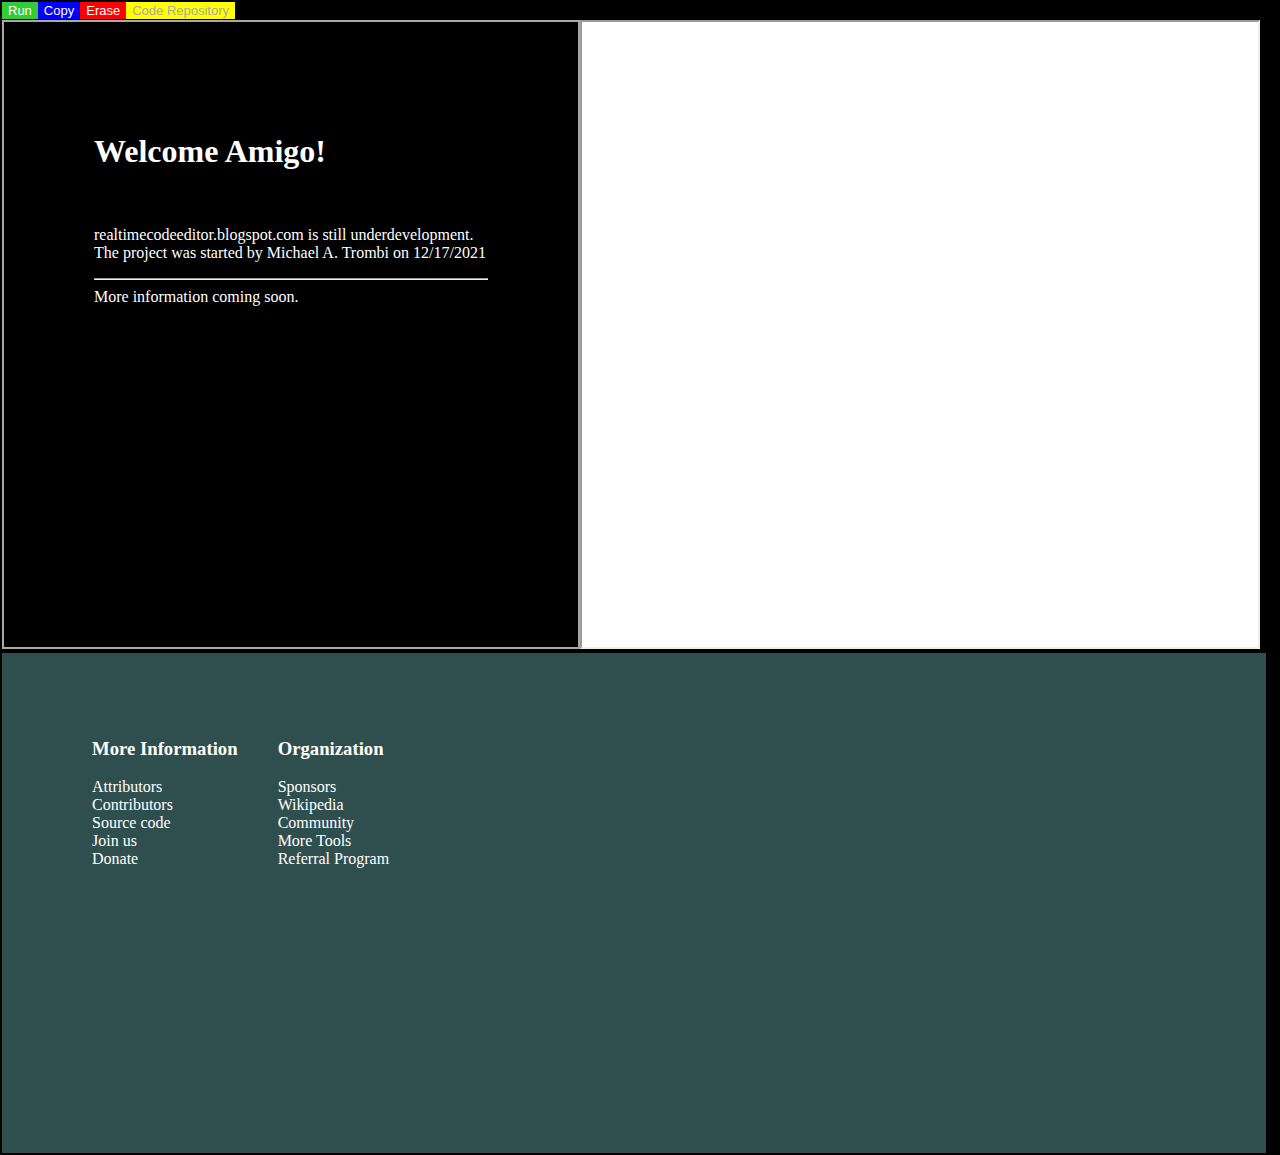
<file: sloppy.html>
<?xml version="1.0" encoding="UTF-8" ?>
<!DOCTYPE html>
<html lang='en' xmlns='http://www.w3.org/1999/xhtml' xmlns:b='http://www.google.com/2005/gml/b' xmlns:data='http://www.google.com/2005/gml/data' xmlns:expr='http://www.google.com/2005/gml/expr'>
<head>
    <meta charset='UTF-8'/>
    <meta content='width=device-width, initial-scale=1.0' name='viewport'/>
    <meta content='ie=edge' http-equiv='X-UA-Compatible'/>
    <title>Html editor</title>
   <b:skin><![CDATA[/*
/* width */
::-webkit-scrollbar {
  width: 7px;
}

/* Track */
::-webkit-scrollbar-track {
  box-shadow: inset 0 0 5px grey; 
}
 
/* Handle */
::-webkit-scrollbar-thumb {
  background: limegreen; 
}

/* Handle on hover */
::-webkit-scrollbar-thumb:hover {
  background: black; 
}
  ]]></b:skin>
</head>
<body style='background:black; font-family:Verdana;height:100%;margin:2px;color:white;'>
    <div class='main-editor' style='height:100%;'>
        <button class='btn' style='border:0px;float:left;background:limegreen;font-weight:200; font-size:13px; color:white;'>
          Run
        </button>
        <button class='btn' style='border:0px;float:left;background:blue;font-weight:200; font-size:13px; color:white;'>
          Copy
        </button>
        <button class='btn' style='border:0px;float:left;background:red;font-weight:200; font-size:13px; color:white;'>
          Erase
        </button>
        <button class='btn' style='border:0px;float:left;background:yellow;font-weight:200; font-size:13px; color:darkgray;'>
          Code Repository
        </button>
        <br/>
        <div class='first' contenteditable='true' style='height:625px; width:45%; float:left; border:2px solid darkgray; color:white; resize:both;'>
          <div style='background:black; font-family:Verdana;height:200px;margin:50px;color:white;padding:40px;'>
            <h1>
              Welcome Amigo!
            </h1>
            <br/>
            <p>
              realtimecodeeditor.blogspot.com is still underdevelopment. The project was started by Michael A. Trombi on 12/17/2021
              <br/>
              <hr/>
              More information coming soon.
            </p>
          </div>
        </div>
        <iframe class='second' style='height:100%;height:625px;width:53%;background:white;'>
        </iframe>
    <div class='third' style='height:400px;width:91.2%;background:darkslategray;padding:50px;color:white;'>
       <ul style='list-style: none; float:left;'>
        <h3>More Information</h3>
        <li>Attributors</li>
        <li>Contributors</li>
        <li>Source code</li>
        <li>Join us</li>
        <li>Donate</li>
      </ul>
      <ul style='list-style: none; float:left;'>
        <h3>Organization</h3>
        <li>Sponsors</li>
        <li>Wikipedia</li>
        <li>Community</li>
        <li>More Tools</li>
        <li>Referral Program</li>
      </ul>
    </div>
    </div>
    <script>
  const first = document.querySelector(&quot;.first&quot;);
const iframe = document.querySelector(&quot;iframe&quot;);
const btn = document.querySelector(&quot;button&quot;);

btn.addEventListener(&quot;click&quot;, () =&gt; {
  var html = first.textContent;
  iframe.src = &quot;data:text/html;charset=utf-8,&quot; + encodeURI(html);
});


first.addEventListener(&#39;keyup&#39;,()=&gt;{
  var html = first.textContent;
  iframe.src = &quot;data:text/html;charset=utf-8,&quot; + encodeURI(html);
})

first.addEventListener(&quot;paste&quot;, function(e) {
        e.preventDefault();
        var text = e.clipboardData.getData(&quot;text/plain&quot;);
        document.execCommand(&quot;insertText&quot;, false, text);
    });
  </script>
  <b:section class='main' id='main' showaddelement='yes'/>
</body>
</html>
</file>
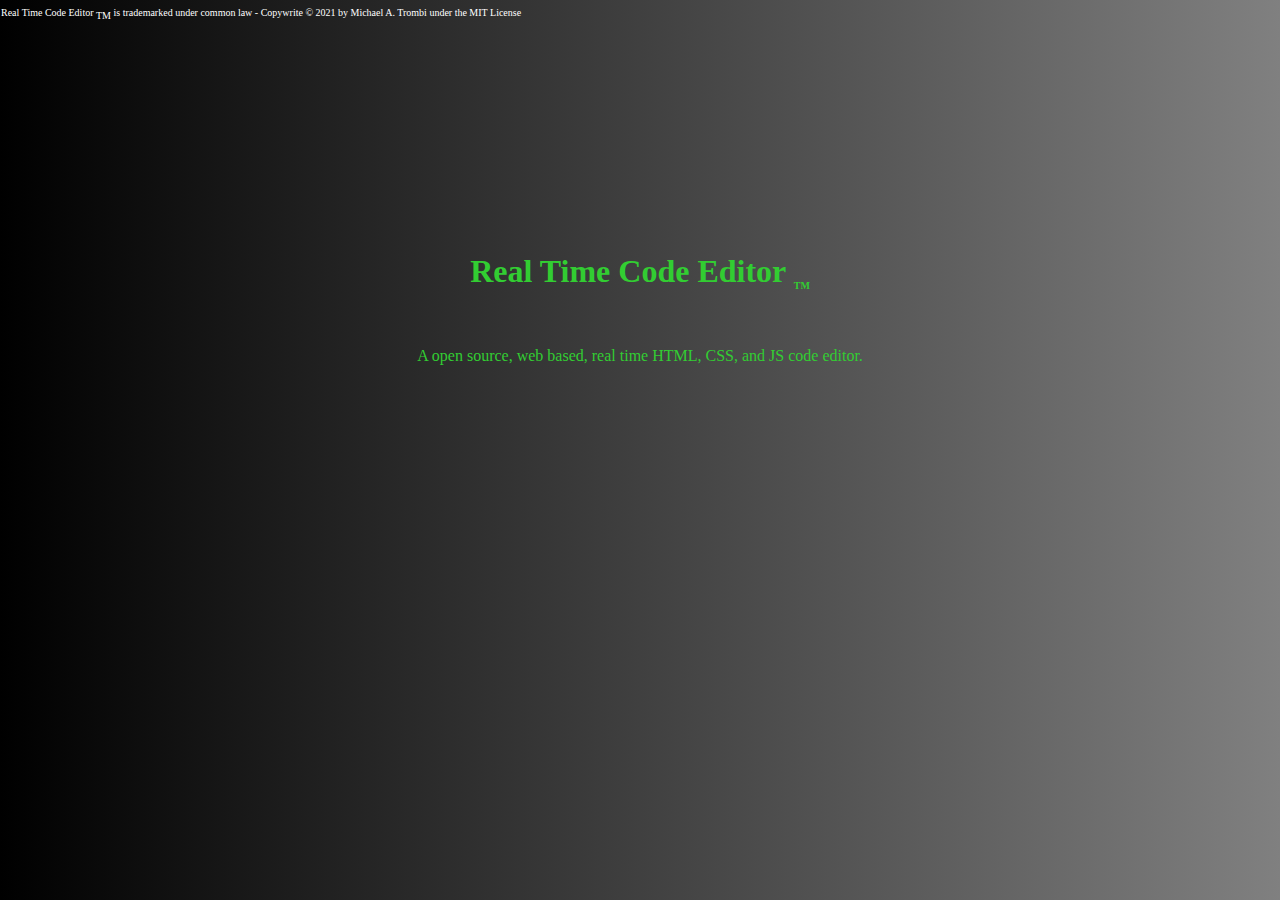
<file: splashpage.html>
<html>
<head>
<title>Welcome!</title>
<style type="text/CSS">
body {
background-color:red; /* For browsers that do not support gradients */
background-image: linear-gradient(to right, black, gray  );
}
#main-content {
font-family: verdana;
text-align: center;
margin-top: 20%;
color: limegreen;
}
#logo {
  
}
#slogan {

}
  
#copyright {
position: absolute;
top: -3px;
left: 1px;
font-size: 10px;
color: white;
}

sub {
font-size:10px;  
}
</style>
<script type="text/javascript">
</script>
</head>
<body>
  <div id="main-content">
    <h1 id='logo'>Real Time Code Editor <sub>TM</sub></h1><br/>
    <p id='slogan'>A open source, web based, real time HTML, CSS, and JS code editor.</p>
    <p id='copyright'>Real Time Code Editor <sub>TM</sub> is trademarked under common law - Copywrite © 2021 by Michael A. Trombi under the MIT License</p>
  </div>
</body>
</html>
</file>
